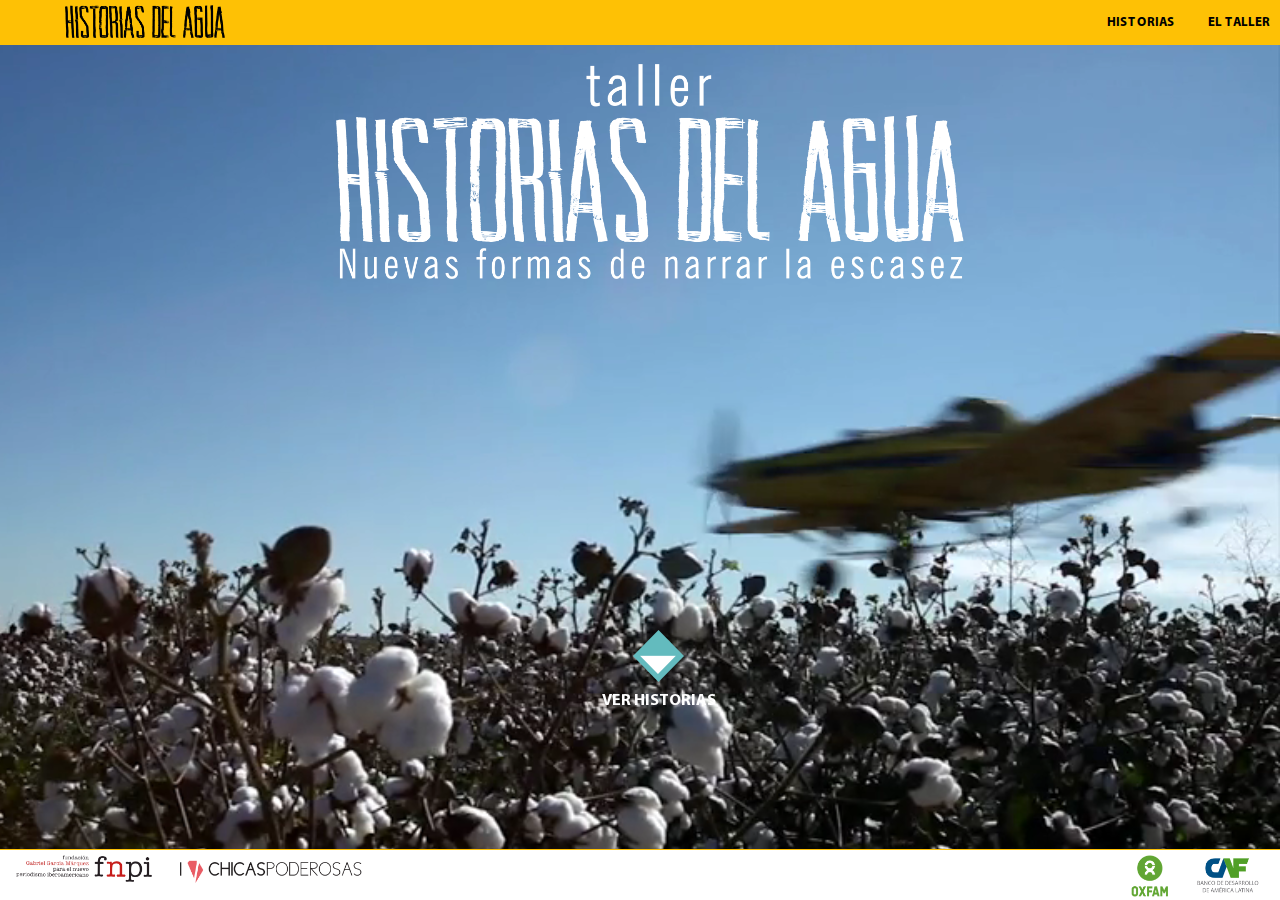
<file: index.html>
<!DOCTYPE html>
<html>
	<head>
		<meta http-equiv="Content-Type" content="text/html; charset=UTF-8">
		<meta charset="utf-8">
		<title>Historias del Agua</title>

		<link rel="stylesheet" href="css/style.css" type="text/css" media="all" />
		<link rel="icon" type="image/png" href="#">
		<script>
		  (function(i,s,o,g,r,a,m){i['GoogleAnalyticsObject']=r;i[r]=i[r]||function(){
		  (i[r].q=i[r].q||[]).push(arguments)},i[r].l=1*new Date();a=s.createElement(o),
		  m=s.getElementsByTagName(o)[0];a.async=1;a.src=g;m.parentNode.insertBefore(a,m)
		  })(window,document,'script','//www.google-analytics.com/analytics.js','ga');

		  ga('create', 'UA-55344847-1', 'auto');
		  ga('send', 'pageview');

		</script>
		<meta name="viewport" content="width=device-width, initial-scale=1">
			</head>
	<body>
		<nav>
			<figure>
				<img src="images/logo_negro.png"/>
			</figure>
			<ul>
					<li><a href="#">HISTORIAS</a></li>
					<li><a href="#">EL TALLER</a></li>
			</ul>
		</nav>
		<section class="home">
			<video class="video_background" preload="auto" autoplay="true" loop="loop" muted volume="0">
				<source src="video/prueba.mp4" type="video/mp4"/>
			</video>
			<h1>
				<figure class="logo_blanco">
					<img src="images/logo_blanco.png" alt="Taller Historias del Agua">
				</figure>
			</h1>
			<div class="scroll_place scroll_home">
				<div class="scroll_down">
				</div>
				<a href="#">VER HISTORIAS</a>
			</div>
		</section>
		<footer>
			<figure class="logos_convoca">
				<img src="images/convoca_logos.png" alt="Convoca_Taller Historias del Agua">
			</figure>
			<figure class="logos_apoya">
				<img src="images/apoya_logos.png" alt="Apoya_Taller Historias del Agua">
			</figure>
		</footer>
 <script src="js/funciones-min.js"></script> 
			</body>
</html>
</file>
<file: css/style.css>
/*
		Theme Name: Historias del agua
		Theme URI: http://
		Author: Sandra Barron
		Author URI: http://sandrabarron.com/
		Description: Hoja de estilos de la pÃ¡gina de Historias del agua
		Version: 1.0

        Hoja de estilos de sitio Lagartijas Tiradas al Sol
        Autor: Sandra BarrÃ³n & Gerardo Vidal
*/
/*fuentes*/
@font-face {
  font-family: 'Myriad';
  src: url('../fonts/MyriadPro-Bold.woff2') format('woff2'),
       url('../fonts/MyriadPro-Bold.woff') format('woff'),
       url('../fonts/MyriadPro-Bold.ttf') format('truetype');
}
@font-face {
  font-family: 'Myriad Bold Cond';
  src: url('../fonts/fonts/MYRIADPRO-BOLDCOND.woff2') format('woff2'),
       url('../fonts/fonts/MYRIADPRO-BOLDCOND.woff') format('woff'),
       url('../fonts/MYRIADPRO-BOLDCOND.ttf') format('truetype');
}
@font-face {
  font-family: 'Myriad Cond';
  src: url('../fonts/MYRIADPRO-COND.woff2') format('woff2'),
       url('../fonts/MYRIADPRO-COND.woff') format('woff'),
       url('../fonts/MYRIADPRO-COND.ttf') format('truetype');
}
@font-face {
  font-family: 'georgia';
  src: url('../fonts/georgia.woff2') format('woff2'),
       url('../fonts/georgia.woff') format('woff'),
       url('../fonts/georgia.ttf') format('truetype');
}
@font-face{font-family:'interactivo';src:url("../fonts/interactivo.eot?d901pp");src:url("../fonts/interactivo.eot?#iefixd901pp") format('embedded-opentype'),url("../fonts/interactivo.woff?d901pp") format('woff'),url("../fonts/interactivo.ttf?d901pp") format('truetype'),url("../fonts/interactivo.svg?d901pp#interactivo") format('svg');font-weight:normal;font-style:normal}

[class^="int-"],[class*=" int-"]{font-family:'interactivo';speak:none;font-style:normal;font-weight:normal;font-variant:normal;text-transform:none;line-height:1;-webkit-font-smoothing:antialiased;-moz-osx-font-smoothing:grayscale}
.int-pause-circle-fill:before{content:"\e602"}.int-play-circle-fill:before{content:"\e603"}.int-volume-off:before{content:"\e604"}.int-volume-up:before{content:"\e605"}.int-cancel:before{content:"\e606"}.int-unfold-less:before{content:"\e607"}.int-arrow-right-thick:before{content:"\e608"}.int-googleplus:before{content:"\e609"}.int-facebook:before{content:"\e600"}.int-twitter:before{content:"\e601"}
button {
  border: none;
  background: none;
  cursor: pointer !important;
}
/*reset*/
article,aside,details,figcaption,figure,footer,header,hgroup,main,nav,section,summary{display:block}
audio,canvas,video{display:inline-block}
audio:not([controls]){display:none;height:0}
[hidden]{display:none}
html{font-family:sans-serif;-webkit-text-size-adjust:100%;-ms-text-size-adjust:100%}
body{margin:0}
a{color: inherit; text-decoration: none;}
a:focus{outline:0}
a:active,a:hover{outline:0}
abbr[title]{border-bottom:0}
b,strong{font-weight:bold}
dfn{font-style:italic}
hr{-moz-box-sizing:content-box;box-sizing:content-box;height:0}
mark{background:#ff0;color:#000}
code,kbd,pre,samp{font-family:sans-serif;-webkit-text-size-adjust:100%;-ms-text-size-adjust:100%}
pre{white-space:pre-wrap}
q{quotes:"\201C" "\201D" "\2018" "\2019"}
small{font-size:80%}
sub,sup{font-size:75%;line-height:0;position:relative;vertical-align:baseline}
sup{top:-.5em}
sub{bottom:-.25em}
img{border:0; margin:inherit;}
svg:not(:root){overflow:hidden}
figure{margin:0;padding:0; display:block;vertical-align: top;}
figure img{width:inherit;height:inherit;display:inherit; margin:inherit;}
figcaption{width: inherit; margin: 0; font-family: 'Myriad Bold Cond'; font-size: 1em; width: 100%; }
fieldset{border:1px solid #c0c0c0;margin:0 2px;padding:.35em .625em .75em}
legend{border:0;padding:0}
button,input,select,textarea{font-family:inherit;font-size:100%;margin:0}
button,input{line-height:normal}
button,select{text-transform:none}
button,html input[type="button"],input[type="reset"],input[type="submit"]{-webkit-appearance:button;cursor:pointer}
button[disabled],html input[disabled]{cursor:default}
input[type="checkbox"],input[type="radio"]{box-sizing:border-box;padding:0}
input[type="search"]{-webkit-appearance:textfield;-moz-box-sizing:content-box;-webkit-box-sizing:content-box;box-sizing:content-box}
input[type="search"]::-webkit-search-cancel-button,input[type="search"]::-webkit-search-decoration{-webkit-appearance:none}
button::-moz-focus-inner,input::-moz-focus-inner{border:0;padding:0}
textarea{overflow:auto;vertical-align:top}
table{border-collapse:collapse;border-spacing:0}
p{margin: 0; padding: 0;}
h2, h3, h4{margin:0; padding: 0;}
span{margin: 0; padding: 0;}
figure{margin:0; padding: 0;}

/*generales*/
section{width: 100%; overflow: hidden; margin:100px 0 100px 0;}

nav { width: 100%; background: #FEC105; z-index: 100; height: 45px; font-family: 'Myriad', sans-serif; font-size: .8em; position: fixed; top:0;}
nav figure{ height: 85%; float:left; margin: 0 0 0 30px; padding: 5px;}
nav ul{width: auto; margin: 15px 10px 15px 0; ; list-style: none; float: right;}
nav ul li{display: inline-block; margin: 0 30px 0 0;}
nav ul li:last-child{display: inline-block; margin: 0;}
nav ul li a{ text-decoration: none; color: inherit;}
nav ul li a:hover{ border-bottom:solid 4px #63BBBE; }

.scroll_place{color:#fff; text-align: center;}
.scroll_home{position: fixed; left:47%; top: 70%;}
.scroll_down{background: transparent url(../images/scroll_down.png); width: 51px; height: 52px; background-size: cover;margin:0 auto 10px auto;}
.scroll_home a{margin: 5px 0 0 0;}

footer{background: #fff; width: 100%; height: 40px; position: fixed; bottom: 0; z-index: 1000;    padding: 5px 0; border-top: solid 1px #FEC105;}
footer figure img{width: 100%;}
.logos_convoca{width: 27%;height: auto;left: 0;margin: 0 60% 0 1%;display: inline-block;vertical-align: top;}
.logos_apoya{width: 10%; height: auto;right: 39px;display: inline-block; vertical-align: top;}

.logo_blanco{ width: 70%; padding: 0 ; background: transparent; margin: 5% auto 0 auto; z-index: 2;}


h1{font-family: 'Myriad', sans-serif;padding: 0 0 0 10px; line-height:37px;color: #fff; background: transparent; font-size: 1em;  margin: 0 auto;  width: 100%; height: auto; }
h2{font-family: 'Myriad', sans-serif; padding: 0 0 0 10px;color: #000; background: transparent; font-size: 4em;  margin: 15px auto;  width: 70%; height: auto;}
p{font-family: 'Georgia', serif; font-size: 1.1em; margin: 20px auto; line-height: 1.5em; width: 70%; }
.subtitulo{font-family: 'Myriad Bold Cond', sans serif; font-size: 1.5em; margin: 0 auto;  }

.historias{margin: 0 0 51px 0;position: relative;}
.home{font-family: 'Myriad', sans-serif; height:100vh; margin: 0;}
.historia_inicio{font-family: 'Myriad', sans-serif; height:100vh; margin: 0 0 0 0; position: relative;}
.historia_inicio h2{ font-size: 6em; text-shadow: 2px 2px 5px #434343; color:#fff; text-align: center; margin: 10% auto 0 auto;}
.historia_inicio h3{ text-align: center; font-family: 'Myriad Bold Cond'; color: #fff; text-shadow: 2px 2px 5px #434343; font-size: 2em;}

.video_background { position: absolute; bottom: 0px; right: 0px; min-width: 100%; min-height: 100%; width: auto; height: auto; overflow: hidden; z-index:-1;}
.video_background_controls { position: absolute; bottom: 0px; right: 0px; min-width: 100%; min-height: 100%; width: auto; height: auto; overflow: hidden; z-index:0;}


.break_verde{height:8px; width: 45%; background: #63BBBE;}
.break_verde_hist{height:8px; width: 45%; background: #63BBBE; margin: 5% auto 3% auto;}

.b_texto{width: 70%; margin: 0 auto; }
.b_texto p{width: 100%;}
.b_texto .bx-viewport p{
  width: 80%;
}

.b_foto_v{width: 70%; margin: 20px auto;}
.b_foto_v figure{ width:45%; margin: 0 9% 15px 0;display: inline-block;}
.b_foto_v figure:last-child{ margin: 0 0 15px 0;}
.b_foto_v figure img{width: 100%;}
figcaption{font-family: 'Myriad Bold Cond'; font-size: 1em; width: 100%;}

.b_foto_h {width: 70%; margin: 0 auto;}
.b_foto_h figure {width: 100%; height: auto;}

.b_foto_texto{position: relative; height: 100vh; overflow: hidden;}
.b_foto_texto p {
  color: #fff;
  font-size: 1.2em;
  margin:0;
  width: 80%;
  /*position: absolute;*/
  margin: 0 8%;
}
.b_foto_texto figure{z-index: -9999;}
.b_foto_texto img{width: 100%;}
.txt_gradient{width: 100%; height: 100vh; position: absolute; z-index: 1;background: linear-gradient(to bottom,rgba(0,0,0,0) 50%,rgba(0,0,0,0.8)); bottom: 0;}
.btn_left{background: url(../images/btn_left.png); width: 40px; height: 40px; background-size: cover; position: absolute; left:0;}
.btn_right{background: url(../images/btn_right.png); width: 40px; height: 40px; background-size: cover; position: absolute; right:0;}

.slider_txt{
  bottom:2%;
  font-family: "georgia", serif;
  height: 20%;
  left: 10%;
  padding: 15px;
  position: absolute;
  width: 80%;
  z-index: 2;
}

.menu--superior {
  -webkit-transition: 0.3s all ease;
  -ms-transition: 0.3s all ease;
  transition: 0.3s all ease;
}
.menu--superior.oculto {
  top: -50px;
}

.nav--scroll {
  display: -ms-flexbox;
  display: -webkit-flex;
  display: flex;
  flex-direction: column;
  -ms-flex-direction: column;
  -webkit-flex-direction: column;
  position: fixed;
  right: 1vh;
  top: 50%;
  z-index: 99;
  transform: translate(0, -50%);
  -ms-transform: translate(0, -50%);
  -webkit-transform: translate(0, -50%);
}
.nav--scroll button {
  background: #FEC105;
  border-radius: 50%;
  border: none;
  cursor: pointer;
  height: 15px;
  margin: 0.2rem 0;
  opacity: 0.7;
  width: 15px;
  -webkit-transition: 0.3s all ease;
  -ms-transition: 0.3s all ease;
  transition: 0.3s all ease;
}
.nav--scroll button:hover,
.nav--scroll button.activo {
  opacity: 1;
  -webkit-transform: scale(1.2);
  -ms-transform: scale(1.2);
  transform: scale(1.2);
}

.b_audio{position: relative; height: 100vh; overflow: hidden;}
.b_audio audio{position: absolute; bottom:10%; left:40%;}
.b_audio img{width: 100%;}

.b_video{position: relative; height:100vh; overflow: hidden;}

.box{width: 70%; margin: 20px auto;}
.btn_relatoria{background: #FF6E02; color:#fff; font-family: 'Myriad', sans serif; width: 27%; height: auto; margin: 0 auto; padding: 15px;}
.btn_relatoria a{vertical-align: middle; font-size: 2em; background: url(../images/scroll_right.png) no-repeat; background-size: auto 100%; background-position: 100% 50%; width: 95%; margin: 0 auto; display: block;}
.btn_relatoria img{vertical-align: middle; width: 15%;}

.maestros{width: 45%; display: inline-block;margin:0 2% 0 0;}
.maestros:last-child{margin:0;}
.maestros figure{width: 100%; background: #ccc; height: 250px;}
.maestros h4{color: #FEC105; font-family: 'Myriad'; font-size: 3em; margin: 10px 0 0 0;}
.maestros p.subtitulo{margin: 0; width: 100%;}

.maestros{width: 48%; display: inline-block;margin:0 3% 0 0;}
.maestros:last-child{margin:0;}
.maestros figure{width: 100%; background: #ccc; height: 250px;}
.maestros h4{color: #FEC105; font-family: 'Myriad'; font-size: 3em; margin: 10px 0 0 0;}
.maestros p.subtitulo{margin: 0; width: 100%;}

.talleristas{width: 23%; display: inline-block; margin: 0 2% 2% 0;}
.talleristas:nth-child(4){margin:0;}
.talleristas:nth-child(8){margin:0;}
.talleristas:nth-child(12){margin:0;}
.talleristas:nth-child(16){margin:0;}
.talleristas figure{width: 100%; background: #ccc; height: 150px;}
.talleristas h4{color: #FEC105; font-family: 'Myriad'; font-size: 1em; margin: 10px 0 0 0;}
.talleristas p.talleristas_p{margin: 0; width: 100%; font-size: .8em;}

.equipo{width: 31%; display: inline-block; margin: 0 3% 3% 0;}
.equipo:nth-child(3){margin:0;}
.equipo:nth-child(6){margin:0;}
.equipo figure{width: 100%; background: #ccc; height: 170px;}
.equipo h4{color: #FEC105; font-family: 'Myriad'; font-size: 1em; margin: 10px 0 0 0;}
.equipo p.equipo_p{margin: 0; width: 100%; font-size: .8em;}

.reproductor {
  position:absolute;
  bottom:1rem;
  z-index:100;
  display: -ms-flexbox;
  display: -webkit-flex;
  display: flex;
  justify-content:center;
  -ms-justify-content:center;
  -webkit-justify-content:center;
  align-items:center;
  -ms-align-items:center;
  -webkit-align-items:center;
}
.reproductor:not(.reprod_home) {
  talign:center;
  width:100%
}
.reproductor.reprod_home {
  talign:right;
  width:98%
}
.reproductor button:hover,
.reproductor button:focus,
.reproductor button:active {
  -webkit-animation:pop .3s ease 1;
  animation:pop .3s ease 1
}
.reproductor .volumen {
}
.reproductor input[type="range"] {
  width:calc( 100% - 18rem )
}
.reproductor span {
  display: inline-block;
  vertical-align: middle;
  color:#f2f2f2;
  text-shadow:#000 0 0 5px;
  -moz-text-shadow:#000 0 0 5px;
  -webkit-text-shadow:#000 0 0 5px;
  -o-text-shadow:#000 0 0 5px;
}
.reproductor span:not(.texto) {
  font-size:1.8rem
}
.reproductor span.texto {
  font-size:1.1rem
}

input[type=range]{-webkit-appearance:none}input[type=range]::-webkit-slider-thumb{-webkit-appearance:none}input[type=range]:focus{outline:none}input[type=range]::-ms-track{background:transparent;border-color:transparent;color:transparent;cursor:pointer;width:100%}input[type=range]::-webkit-slider-thumb{-webkit-appearance:none;border:none;width:18px;height:30px;border-radius:0;background:url("../images/range-thumb.svg") no-repeat center center;background-size:100% auto;cursor:pointer;margin-top:-14px}input[type=range]::-moz-range-thumb{width:18px;height:30px;background:url("../images/range-thumb.svg") no-repeat center center;background-size:100% auto;cursor:pointer;border-radius:0;border:none}input[type=range]::-ms-thumb{border:none;width:18px;height:30px;border-radius:0;background:url("../images/range-thumb.svg") no-repeat center center;background-size:100% auto;cursor:pointer}input[type=range]::-webkit-slider-runnable-track{background:rgba(255,255,255,0.6);border-radius:0;border:none;cursor:pointer;height:2px;box-shadow:rgba(0,0,0,0.5) 0 0 4px;-webkit-box-shadow:rgba(0,0,0,0.5) 0 0 4px;width:100%}input[type=range]:focus::-webkit-slider-runnable-track{background:#fff}input[type=range]::-moz-range-track{background:rgba(255,255,255,0.6);border-radius:0;border:none;cursor:pointer;height:2px;box-shadow:rgba(0,0,0,0.5) 0 0 4px;-webkit-box-shadow:rgba(0,0,0,0.5) 0 0 4px;width:100%}input[type=range]::-ms-track{width:100%;height:2px;cursor:pointer;background:transparent;border-color:transparent;border-width:0 0;color:transparent}input[type=range]::-ms-fill-lower{background:#FEC105;border:none;border-radius:0}input[type=range]:focus::-ms-fill-lower{background:#fff}input[type=range]::-ms-fill-upper{background:rgba(0,0,0,0.75);border:none;border-radius:0}input[type=range]:focus::-ms-fill-upper{background:#fff}

.flip-container{display: inline-block;vertical-align: middle;perspective:1000;}.flip-container.cambio .flipper{-webkit-transform:rotateY(180deg);transform:rotateY(180deg)}.flip-container .flipper{-webkit-transition:.6s;-webkit-transform-style:preserve-3d;-webkit-transform-origin:center;transition:.6s;transform-style:preserve-3d;transform-origin:center;position:relative}.flip-container .back,.flip-container .front{-webkit-backface-visibility:hidden;backface-visibility:hidden;position:absolute;top:0;left:0}.flip-container .back{-webkit-transform:rotateY(180deg);transform:rotateY(180deg)}.flip-container .front{z-index:2;-webkit-transform:rotateY(0);transform:rotateY(0)}.flip-container,.front,.back{width:1.8rem;height:1.8rem}

@-webkit-keyframes pop{50%{-webkit-transform:scale(1.05);transform:scale(1.05)}100%{-webkit-transform:scale(1);transform:scale(1)}}@-webkit-keyframes pop_giro{50%{-webkit-transform:scale(1.05);transform:scale(1.05)}100%{-webkit-transform:scale(1) rotate(90deg);transform:scale(1) rotate(90deg)}}@-moz-keyframes pop{50%{-webkit-transform:scale(1.05);transform:scale(1.05)}100%{-webkit-transform:scale(1);transform:scale(1)}}@-webkit-keyframes pop{50%{-webkit-transform:scale(1.05);transform:scale(1.05)}100%{-webkit-transform:scale(1);transform:scale(1)}}@-o-keyframes pop{50%{-webkit-transform:scale(1.05);transform:scale(1.05)}100%{-webkit-transform:scale(1);transform:scale(1)}}@keyframes pop{50%{-webkit-transform:scale(1.05);transform:scale(1.05)}100%{-webkit-transform:scale(1);transform:scale(1)}}

/*@media screen and (min-width: 730px) and (max-width: 1105px) {

    h1{ padding: 0; display: inline-block; float: none; font-size: 1em;  margin: 0 auto;  width: 95.3%; height: 37px; text-align: center;}

    nav { display: inline-block; border-bottom:1px solid #000; width: 100%; background: #fff; z-index: 100; height: auto; font-family: 'Myriad', sans-serif; font-size: .7em;}
    nav ul{width: 884px; margin: 0 auto; line-height: 37px; list-style: none;}
    nav ul li{display: inline-block; margin: 0 30px 0 0;}
    nav ul li:last-child{display: inline-block; margin: 0;}
    nav ul li a{ text-decoration: none; color: inherit;}
    nav ul li a:hover{ text-decoration: none; color: #CB1224;}

}*/
/*
@media only screen and (min-width: 320px) and (max-width: 730px) {

    h1{ padding: 0; display: inline-block; float: none; font-size: 1em;  margin: 0 auto;  width: 85%; height: 37px; text-align: center;}

    h2{text-align: center; width: 90%; font-size: 1.3em; margin:0;}



    nav { display: inline-block; border-bottom:1px solid #000; width: 100%; background: #fff; z-index: 100; height: auto; font-family: 'Myriad', sans-serif; }
    nav ul{width: 70%; margin: 0 0 0 20px; line-height: 18px; list-style: none;  padding:0;}
    nav ul li{display: inline-block; margin:0; width: 100%; text-decoration: underline;}
    nav ul li a{ text-decoration: none; color: inherit;}
    nav ul li a:hover{ text-decoration: none; color: #CB1224;}



}*/
</file>
